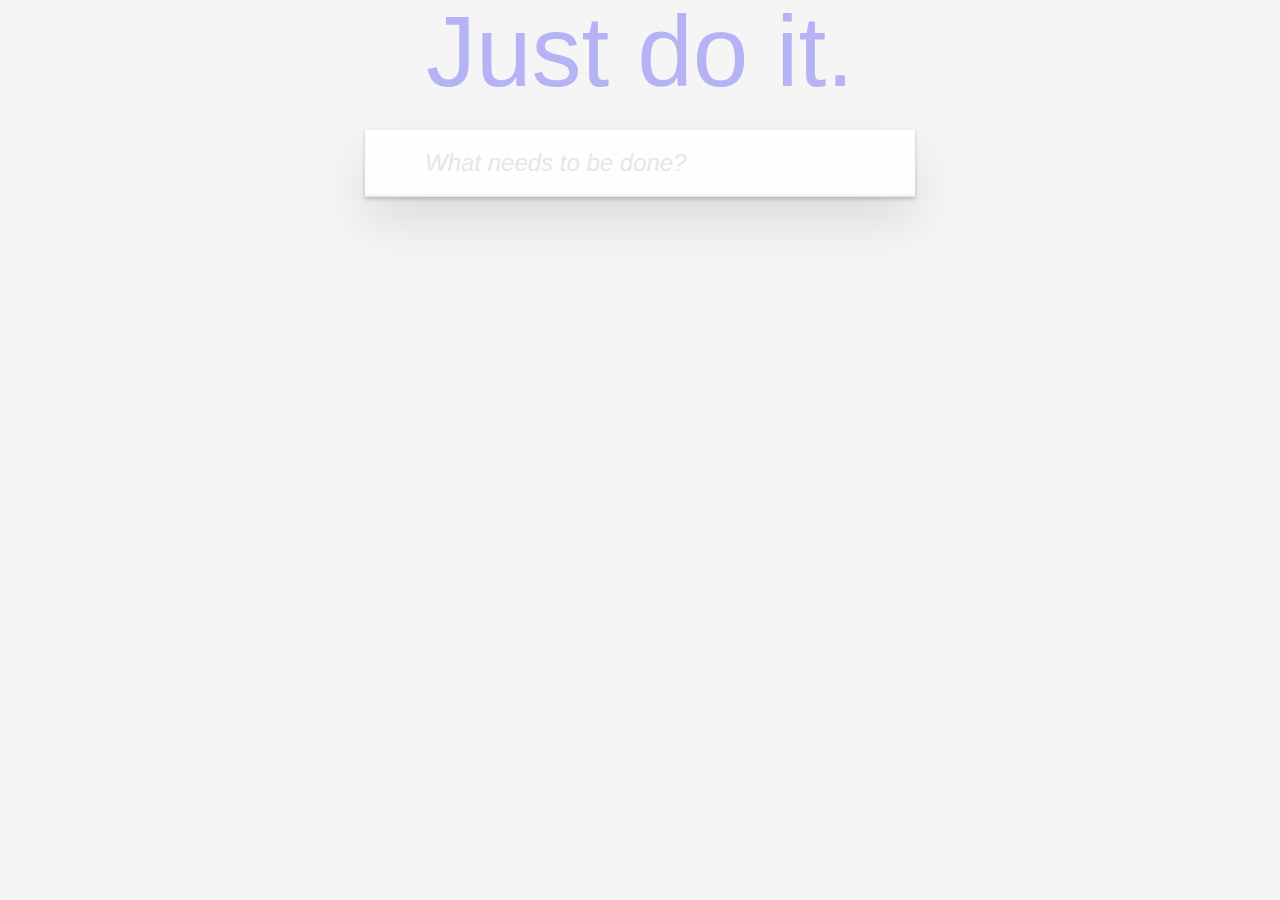
<file: index.html>
<!doctype html><html lang="en" data-framework="javascript"><head><meta charset="utf-8"><title>VanillaJS • TodoMVC</title><link rel="stylesheet" href="style.c99994bb.css"><link rel="stylesheet" href="styles2.ee62e518.css"></head><body> <section class="todoapp"> <header class="header"> <h1>Just do it.</h1> <input class="new-todo" placeholder="What needs to be done?" autofocus> </header> <section class="main"> <span class="toggle-all-container"> <input id="toggle-all" class="toggle-all" type="checkbox"> <label for="toggle-all">Mark all as complete</label> </span> <ul class="todo-list"></ul> </section> <footer class="footer"> <span class="todo-count"> 0 item left </span> <ul class="filters"> <li> <a href="#/" class="selected" data-filter="all">All</a> </li> <li> <a href="#/active" data-filter="active">Active</a> </li> <li> <a href="#/completed" data-filter="completed">Completed</a> </li> </ul> <button class="clear-completed">Clear completed</button> </footer> </section> <script src="app.d728176a.js"></script> </body></html>
</file>
<file: style.c99994bb.css>
body,button,html{margin:0;padding:0}button{border:0;background:none;font-size:100%;vertical-align:baseline;font-family:inherit;font-weight:inherit;color:inherit;-webkit-appearance:none;appearance:none;-webkit-font-smoothing:antialiased}body,button{-moz-osx-font-smoothing:grayscale}body{font:14px Helvetica Neue,Helvetica,Arial,sans-serif;line-height:1.4em;background:#f5f5f5;color:#4d4d4d;min-width:230px;max-width:550px;margin:0 auto;-webkit-font-smoothing:antialiased;font-weight:300}:focus{outline:0}.hidden{display:none}.todoapp{background:#fff;margin:130px 0 40px;position:relative;box-shadow:0 2px 4px 0 rgba(0,0,0,.2),0 25px 50px 0 rgba(0,0,0,.1)}.todoapp input::-webkit-input-placeholder{font-style:italic;font-weight:300;color:#e6e6e6}.todoapp input::-moz-placeholder{font-style:italic;font-weight:300;color:#e6e6e6}.todoapp input::input-placeholder{font-style:italic;font-weight:300;color:#e6e6e6}.todoapp h1{position:absolute;top:-155px;width:100%;font-size:100px;font-weight:100;text-align:center;color:rgba(97,92,245,.43);-webkit-text-rendering:optimizeLegibility;-moz-text-rendering:optimizeLegibility;text-rendering:optimizeLegibility}.edit,.new-todo{position:relative;margin:0;width:100%;font-size:24px;font-family:inherit;font-weight:inherit;line-height:1.4em;color:inherit;padding:6px;border:1px solid #999;box-shadow:inset 0 -1px 5px 0 rgba(0,0,0,.2);box-sizing:border-box;-webkit-font-smoothing:antialiased;-moz-osx-font-smoothing:grayscale}.new-todo{padding:16px 16px 16px 60px;border:none;background:rgba(0,0,0,.003);box-shadow:inset 0 -2px 1px rgba(0,0,0,.03)}.main{position:relative;z-index:2;border-top:1px solid #e6e6e6}.toggle-all{width:1px;height:1px;border:none;opacity:0;position:absolute;right:100%;bottom:100%}.toggle-all+label{width:60px;height:34px;font-size:0;position:absolute;top:-52px;left:-13px;-webkit-transform:rotate(90deg);transform:rotate(90deg)}.toggle-all+label:before{content:"❯";font-size:22px;color:#e6e6e6;padding:10px 27px}.toggle-all:checked+label:before{color:#737373}.todo-list{margin:0;padding:0;list-style:none}.todo-list li{position:relative;font-size:24px;border-bottom:1px solid #ededed}.todo-list li:last-child{border-bottom:none}.todo-list li.editing{border-bottom:none;padding:0}.todo-list li.editing .edit{display:block;width:506px;padding:12px 16px;margin:0 0 0 43px}.todo-list li.editing .view{display:none}.todo-list li .toggle{text-align:center;width:40px;height:auto;position:absolute;top:0;bottom:0;margin:auto 0;border:none;-webkit-appearance:none;appearance:none;opacity:0}.todo-list li .toggle+label{background-image:url("data:image/svg+xml;utf8,%3Csvg%20xmlns%3D%22http%3A//www.w3.org/2000/svg%22%20width%3D%2240%22%20height%3D%2240%22%20viewBox%3D%22-10%20-18%20100%20135%22%3E%3Ccircle%20cx%3D%2250%22%20cy%3D%2250%22%20r%3D%2250%22%20fill%3D%22none%22%20stroke%3D%22%23ededed%22%20stroke-width%3D%223%22/%3E%3C/svg%3E");background-repeat:no-repeat;background-position:0}.todo-list li .toggle:checked+label{background-image:url("data:image/svg+xml;utf8,%3Csvg%20xmlns%3D%22http%3A//www.w3.org/2000/svg%22%20width%3D%2240%22%20height%3D%2240%22%20viewBox%3D%22-10%20-18%20100%20135%22%3E%3Ccircle%20cx%3D%2250%22%20cy%3D%2250%22%20r%3D%2250%22%20fill%3D%22none%22%20stroke%3D%22%23bddad5%22%20stroke-width%3D%223%22/%3E%3Cpath%20fill%3D%22%235dc2af%22%20d%3D%22M72%2025L42%2071%2027%2056l-4%204%2020%2020%2034-52z%22/%3E%3C/svg%3E")}.todo-list li label{word-break:break-all;padding:15px 15px 15px 60px;display:block;line-height:1.2;transition:color .4s}.todo-list li.completed label{color:#d9d9d9;text-decoration:line-through}.todo-list li .destroy{position:absolute;top:0;right:10px;bottom:0;width:40px;height:40px;font-size:30px;color:hsl(242deg 88% 66%);margin:auto 0 11px;transition:transform .3s}.todo-list li .destroy:hover{color:#b2363a;transform:scale(1.3);font-weight:400}.todo-list li .destroy:after{content:"×"}.todo-list li:hover .destroy{display:block}.todo-list li .edit{display:none}.todo-list li.editing:last-child{margin-bottom:-1px}.footer{color:#777;padding:10px 15px;height:20px;text-align:center;border-top:1px solid #e6e6e6}.todo-count{float:left;text-align:left}.todo-count strong{font-weight:300}.filters{margin:0;padding:0;list-style:none;position:absolute;right:0;left:0}.filters li{display:inline}.filters li a{color:inherit;margin:3px;padding:3px 7px;text-decoration:none;border:1px solid transparent;border-radius:3px;transition:border-color .3s ease}.filters li a:hover{border-color:rgba(133,129,241,.405)}.filters li a.selected{border-color:hsl(242deg 88% 66%)}.clear-completed,html .clear-completed:active{float:right;position:relative;line-height:20px;text-decoration:none;cursor:pointer}.clear-completed:hover{text-decoration:underline}.info{margin:65px auto 0;color:#bfbfbf;font-size:10px;text-shadow:0 1px 0 hsla(0,0%,100%,.5);text-align:center}.info p{line-height:1}.info a{color:inherit;text-decoration:none;font-weight:400}.info a:hover{text-decoration:underline}@media screen and (-webkit-min-device-pixel-ratio:0){.todo-list li .toggle,.toggle-all{background:none}.todo-list li .toggle{height:40px}}@media (max-width:475px){.todoapp h1{font-size:80px;top:-130px}}@media (max-width:430px){.footer{height:50px}.filters{bottom:10px}}
/*# sourceMappingURL=style.c99994bb.css.map */
</file>
<file: styles2.ee62e518.css>
hr{margin:20px 0;border:0;border-top:1px dashed #c5c5c5;border-bottom:1px dashed #f7f7f7}.learn a{font-weight:400;text-decoration:none;color:#b83f45}.learn a:hover{text-decoration:underline;color:#787e7e}.learn h3,.learn h4,.learn h5{margin:10px 0;font-weight:500;line-height:1.2;color:#000}.learn h3{font-size:24px}.learn h4{font-size:18px}.learn h5{margin-bottom:0;font-size:14px}.learn ul{padding:0;margin:0 0 30px 25px}.learn li{line-height:20px}.learn p{font-size:15px;font-weight:300;line-height:1.3;margin-top:0;margin-bottom:0}#issue-count{display:none}.quote{border:none;margin:20px 0 60px}.quote p{font-style:italic}.quote p:before{content:"“";top:-20px;left:3px}.quote p:after,.quote p:before{font-size:50px;opacity:.15;position:absolute}.quote p:after{content:"”";bottom:-42px;right:3px}.quote footer{position:absolute;bottom:-40px;right:0}.quote footer img{border-radius:3px}.quote footer a{margin-left:5px;vertical-align:middle}.speech-bubble{position:relative;padding:10px;background:rgba(0,0,0,.04);border-radius:5px}.speech-bubble:after{content:"";position:absolute;top:100%;right:30px;border:13px solid transparent;border-top-color:rgba(0,0,0,.04)}.learn-bar>.learn{position:absolute;width:272px;top:8px;left:-300px;padding:10px;border-radius:5px;background-color:hsla(0,0%,100%,.6);transition-property:left;transition-duration:.5s}@media (min-width:899px){.learn-bar{width:auto;padding-left:300px}.learn-bar>.learn{left:8px}}
/*# sourceMappingURL=styles2.ee62e518.css.map */
</file>
